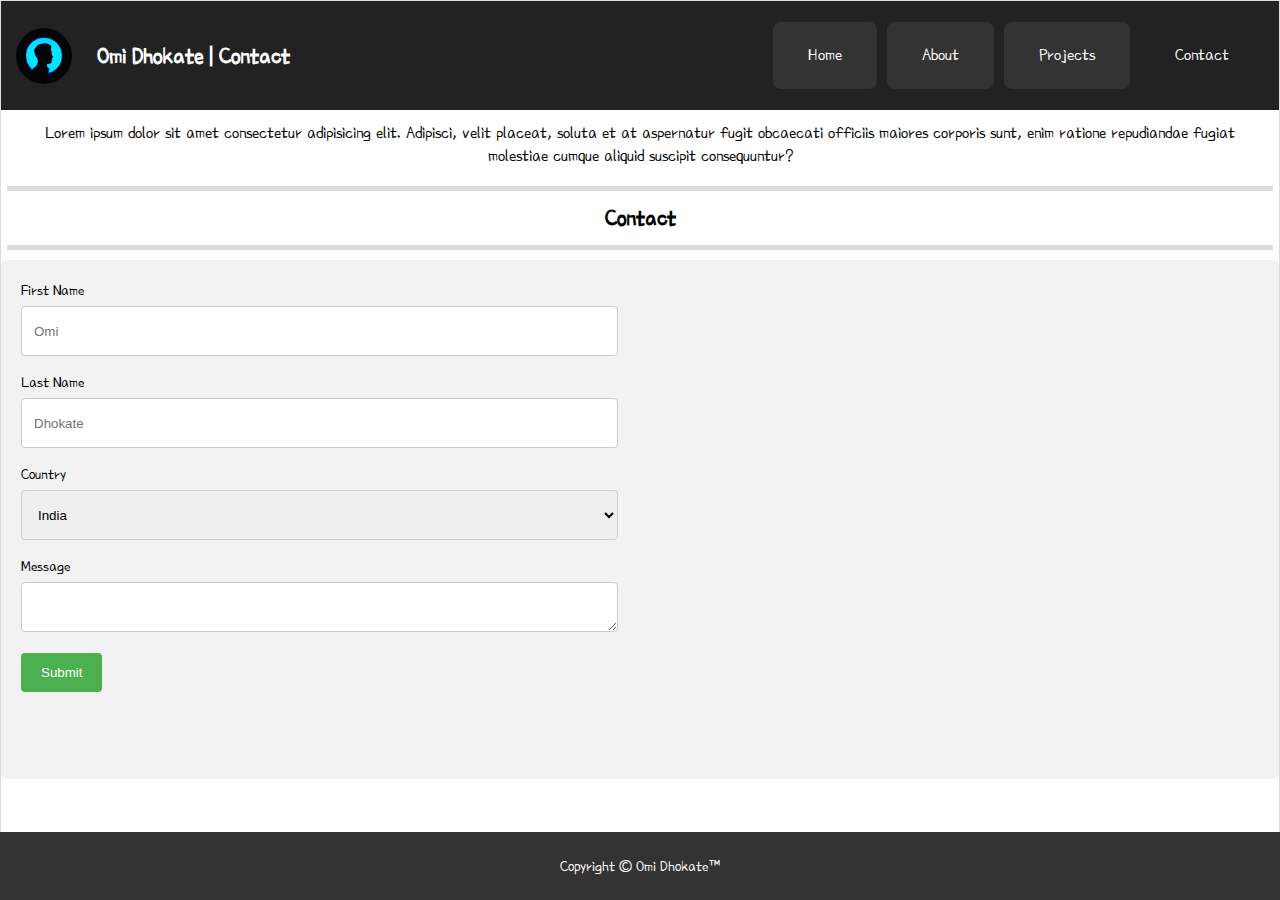
<file: contact.html>
<!DOCTYPE html>
<html lang="en">
    <head>
        <meta charset="UTF-8" />
        <meta http-equiv="X-UA-Compatible" content="IE=edge" />
        <meta name="viewport" content="width=device-width, initial-scale=1.0" />
        <title>Responsive Image Gallery</title>
        <link rel="preconnect" href="https://fonts.googleapis.com" />
        <link rel="preconnect" href="https://fonts.gstatic.com" crossorigin />
        <link
            href="https://fonts.googleapis.com/css2?family=Poppins:wght@500&display=swap"
            rel="stylesheet"
            />
        <link rel="stylesheet" href="app.css"/>
    </head>

    <body>
        <div class="page-container">
            <div class="nav">
                <nav>
                    
                    <div class="logo">
                        <img src="IMG_20220823_135255_309.jpg" alt="logo" />
                        <div class="title">Omi Dhokate | Contact</div>
                    </div>

                    <ul>
                        <li><a href="index.html">Home</a></li>
                        <li><a href="about.html">About</a></li>
                        <li><a href="projects.html">Projects</a></li>
                        <li  class="active"><a href="contact.html">Contact</a></li>
                    </ul>

                </nav>
            </div>
            
            
            <div class="maintext" style="text-align:center;">
                Lorem ipsum dolor sit amet consectetur adipisicing elit. Adipisci, velit placeat, soluta et at aspernatur fugit obcaecati officiis maiores corporis sunt, enim ratione repudiandae fugiat molestiae cumque aliquid suscipit consequuntur?
            </div>
            
            <h3 class="title">Contact</h3>
            <div class="container">
                <form action="#">
                    <label for="fname">First Name</label>
                    <input type="text" name="fname" id="fname" placeholder="Omi">
                    
                    <label for="lname">Last Name</label>
                    <input type="text" name="lname" id="lname" placeholder="Dhokate">
                    
                    <label for="country">Country</label>
                    <select name="country" id="country">
                        <option value="india">India</option>
                        <option value="usa">USA</option>
                        <option value="america">America</option>
                        <option value="uk">UK</option>
                        <option value="australia">Auastralia</option>
                        <option value="china">China</option>
                        <option value="france">France</option>
                    </select>

                    <label for="message">Message</label>
                    <textarea name="message" id="message"></textarea>

                    <input type="submit" value="Submit">

                </form> 

                <div class="map">
                    <iframe src="https://www.google.com/maps/embed?pb=!1m18!1m12!1m3!1d846.0679181278658!2d75.67152818141423!3d17.805024111048002!2m3!1f0!2f0!3f0!3m2!1i1024!2i768!4f13.1!3m3!1m2!1s0x3bc43486ade7237f%3A0x703a4a1998ead638!2sShivani%20General%20Store!5e0!3m2!1sen!2sin!4v1668177725854!5m2!1sen!2sin" width="100%" height="450" style="border:0;" allowfullscreen="" loading="lazy" referrerpolicy="no-referrer-when-downgrade"></iframe>
                </div>

            </div>

            <div class="footer">
                Copyright &copy; Omi Dhokate&trade;
            </div>
        </div>
    </body>
</html>
</file>
<file: app.css>
@import url("https://fonts.googleapis.com/css2?family=Poor+Story&display=swap");

:root {
  font-family: "Poor Story", cursive;
  min-height: 100vh;
  max-width: 100vw;
  background-color: #ffffff;
  margin: 0 auto;
}

body{
    margin: 0 !important;
    background-color:white;
    border:1px solid #ddd
}

.page-container{
margin-bottom: 70px;
}

nav{
background-color:#222222;
/* width: 100%; */
display:flex;
flex-direction:row;
justify-content: space-between;

}

nav .logo{
display: flex;
align-items: center;
}

nav .logo img{
    width: 56px;
    height: 56px;
    border-radius: 50%;
    padding: 15px;

}

nav .logo .title{
    color: white;
    font-size:24px;
    font-weight: bold;
    padding-left:10px;
}

nav ul {
    display: flex;
    flex-direction: row;
    flex-wrap:wrap;
    justify-content: flex-start;
    list-style:none;
    margin-right: 10px;
}

nav ul li {
    color:white;
    padding: 22px 35px;
    background-color: #333333;
    border-radius:8px;
    margin:5px;
}

nav ul li:hover{
    background-color:#222222
}

nav ul li.active{   
    background-color: #222222;  
}   

nav ul li a{    
    color: white;
    text-decoration: none;
    font-size:18px;
}

.banner{
    display:flex;
    justify-content:center;
    align-items:center;
    width: 100%;
    height: 450px;
    background-image:url("https://picsum.photos/900/450?blur");
    background-size: cover;
    background-color: #333333;
    text-align: center;
    /* border: 2px solid rgb(0, 0, 0); */
}

@keyframes appear{
    from{
opacity: 0;
top:-100px;
    }

    to{
opacity: 1.0;
top: 0.0;
    }
}

.banner .heading{
    /* background-color: #333333; */
    opacity: 0;
    flex: 1;
    justify-self: center;
    color:white;
    font-size:3em;
    font-weight: bold;
    position: relative;
    animation: appear 2s ease-in-out 0s forwards;
}

.banner .heading small{
    font-size:24px
}

.maintext{
    font-size:18px;
    padding: 12px;
}
 
.subtext{
    display: flex;
}

.subtext div{
    padding:20px;
    margin:10px;
    border-radius:20px;
    color: white;
    border:2px solid rgb(0, 0, 0);
}



.subtext .red{
    background-color: #ff6363;
}

.subtext .yellow{
background-color: #f0a500;
}

.subtext .green{
background-color: #1eb2a6;
}

.quote{
    display: block;
    color: white;
    padding: 50px;
    text-align: center;
    font-style: italic;
    border: 2px double rgb(0, 0, 0);
    border-radius: 10px;
     background: linear-gradient(112.1deg, rgb(32, 38, 57) 11.4%, rgb(63, 76, 119) 70.2%);
}

.quote::before{
    display: inline-block;
    content: open-quote;
    color:#d3d3d3;
    font-size: 32px;
}
.quote::after{
    display: inline-block;
    content: close-quote;
    color:#d3d3d3;
    font-size: 32px;
}

.subtext h3{
    text-align: center;
}

h3.title{
    font-size: 24px;
    padding: 12px;
    margin: 6px;
    border-top: 5px solid #ddd;
    border-bottom: 5px solid #ddd ;
    text-align: center;
}

.projects{
    display: flex;
    flex-direction: row;
    justify-content: center;
    text-align: center;
    flex-wrap: wrap;
}

.project{
    flex-basis: 325px;
    box-sizing: border-box;
    margin: 20px;
    padding: 20px;
    color: white;
    background: linear-gradient(112.1deg, rgb(32, 38, 57) 11.4%, rgb(63, 76, 119) 70.2%);
    border: 2px solid rgb(0, 0, 0);
    border-radius: 10px;
    transition: all 0.5s ease-in-out;
}

.project:hover{
transform: scale(0.95);
    /* opacity: 0.9; */
}

.project h4{
     font-size: 20px;
    padding: 12px;
    margin: 6px;
    /* border-top: 5px solid rgba(3, 200, 230, 0.425); */
    border-bottom: 3px solid rgba(3, 200, 230, 0.425) ;
    text-align: center;
}

.project img{
    /* border-radius: 10px; */
    width: 100%;
    transition: all 0.5s ease-in-out;
}

.project img:hover{
    transform: scale(0.95);
    opacity: 0.9;
}

.project button{
    background-color: #4caf50;
    color: white;
    padding: 12px 20px;
    border: none;
    border-radius: 4px;
    width: 100%;
    font-size: 12px;
}

.project button:hover{
    background-color: #45a049;
}

/* Gallery */

.gallery img{
    transition:all 0.25s ease-in;
}

.gallery img:hover{
    transform: scale(0.95);
    border-radius: 20px;
    border: 3px solid black;
}

.gallery img{
    width: 100%;
    height: 100%;
    object-fit: cover;
}

.gallery ul {
  display: flex;
  flex-wrap: wrap;
  padding: 0 40px;
  margin: 0 16px;
}

.gallery li {
  height: 40vh;
  flex-grow: 1;
  text-decoration: none;
  list-style: none;
  margin: 5px;
}

.gallery li:last-child {
  flex-grow: 10;
}

.gallery img {
  max-height: 100%;
  min-width: 100%;
  object-fit: cover;
  vertical-align: bottom;
  border-radius: 10px;
  border: 2px solid;
}

@media (max-aspect-ratio: 1/1) {
  .gallery li {
    height: 30vh;
  }
}

@media (max-height: 480px) {
  .gallery li {
    height: 80vh;
  }
}

@media (max-aspect-ratio: 1/1) and (max-width: 480px) {
  .gallery ul {
    flex-direction: row;
  }

  .gallery li {
    height: auto;
    width: 100%;
  }
  .gallery img {
    width: 100%;
    max-height: 75vh;
    min-width: 0;
  }
}

/* Contact */
.container{
    display:flex;
    border-radius: 5px;
    background-color:#f2f2f2;
    padding:20px;
    margin:10px 0;
}

.container form{
    flex:1;
}

input[type=text], select, textarea {
    width: 100%;
    padding:12px;
    border:1px solid #ccc;
    border-radius:4px;
    box-sizing:border-box;
    margin-top:6px;
    margin-bottom: 16px;
    height: 50px;
}

input[type=submit]{
    background-color: #4caf50;
    color:white;
    padding:12px 20px;
    border:none;
    border-radius:4px;
}

input[type=submit]:hover{
    background-color: #45a049;
}

.container .map{
    padding: 12px;
    margin-left: 20px;
    flex:1;
}

iframe{
    border-radius: 10px;
}

.footer{
    position:fixed;
    left:0;
    right:0;
    bottom:0 ;
    background-color:#333333;
    color: white;
    text-align:center;
    padding: 24px;
}

/* Tablets */
@media all and (max-width: 800px){
    nav{
        justify-content: flex-start;
    }

    nav ul {
        justify-content: space-between;
    }

    /* nav ul li {
    border-radius:8px;
    margin:5px;
    width: 80%;
} */
}

/* Phones */
@media all and (max-width: 600px){
   nav {
    flex-direction: column;
    align-items: center;
   }

   nav ul {
    width: 75%;
    flex-direction: column;
    align-items:stretch;
   }

   nav ul li {
    text-align: center;
   }

   .container{
    flex-direction: column;
   }

   .container .map{
    padding: 0px;
    margin-top: 20px;
    margin-left: 0px;
}
.subtext{
    display: flex;
    flex-direction: row;
    justify-content: center;
    text-align: center;
    flex-wrap: wrap;
}
    /* nav ul li {
    border-radius:8px;
    margin:5px;
    width: 80%;
} */
}
</file>
